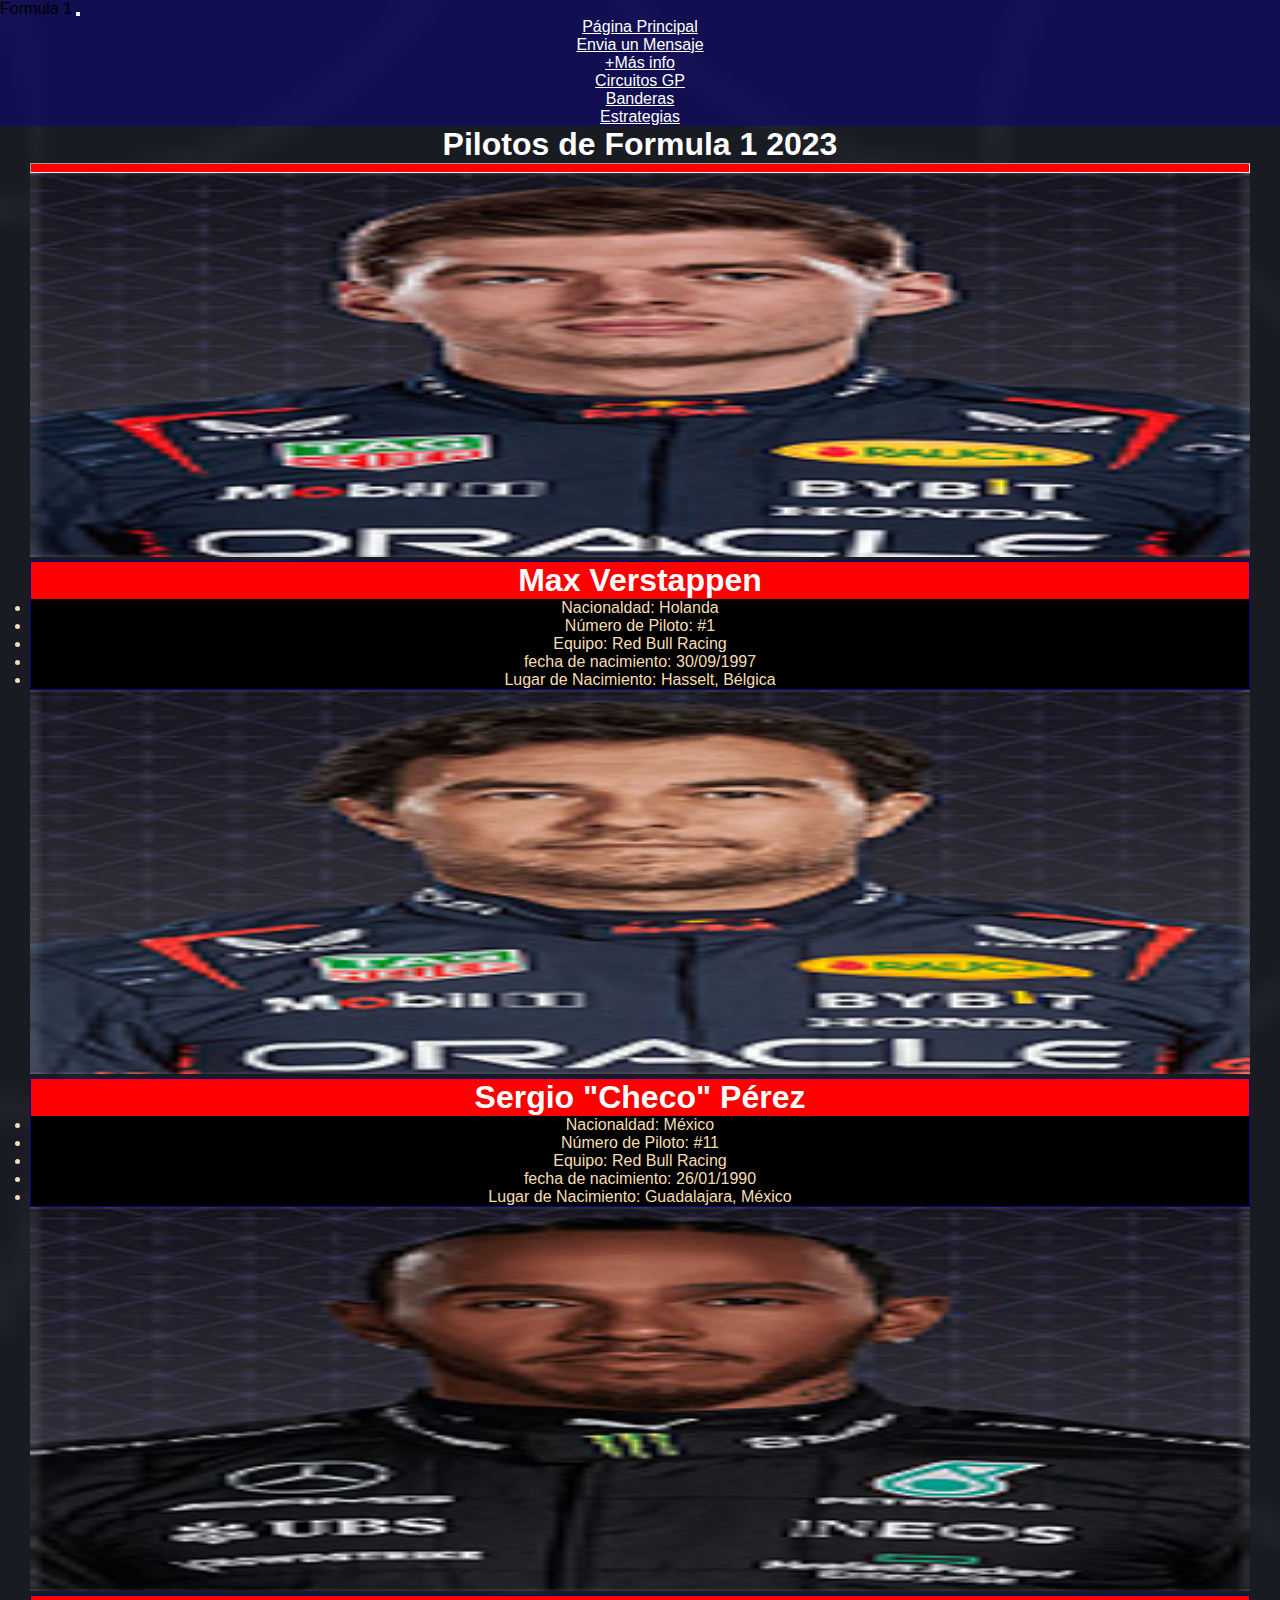
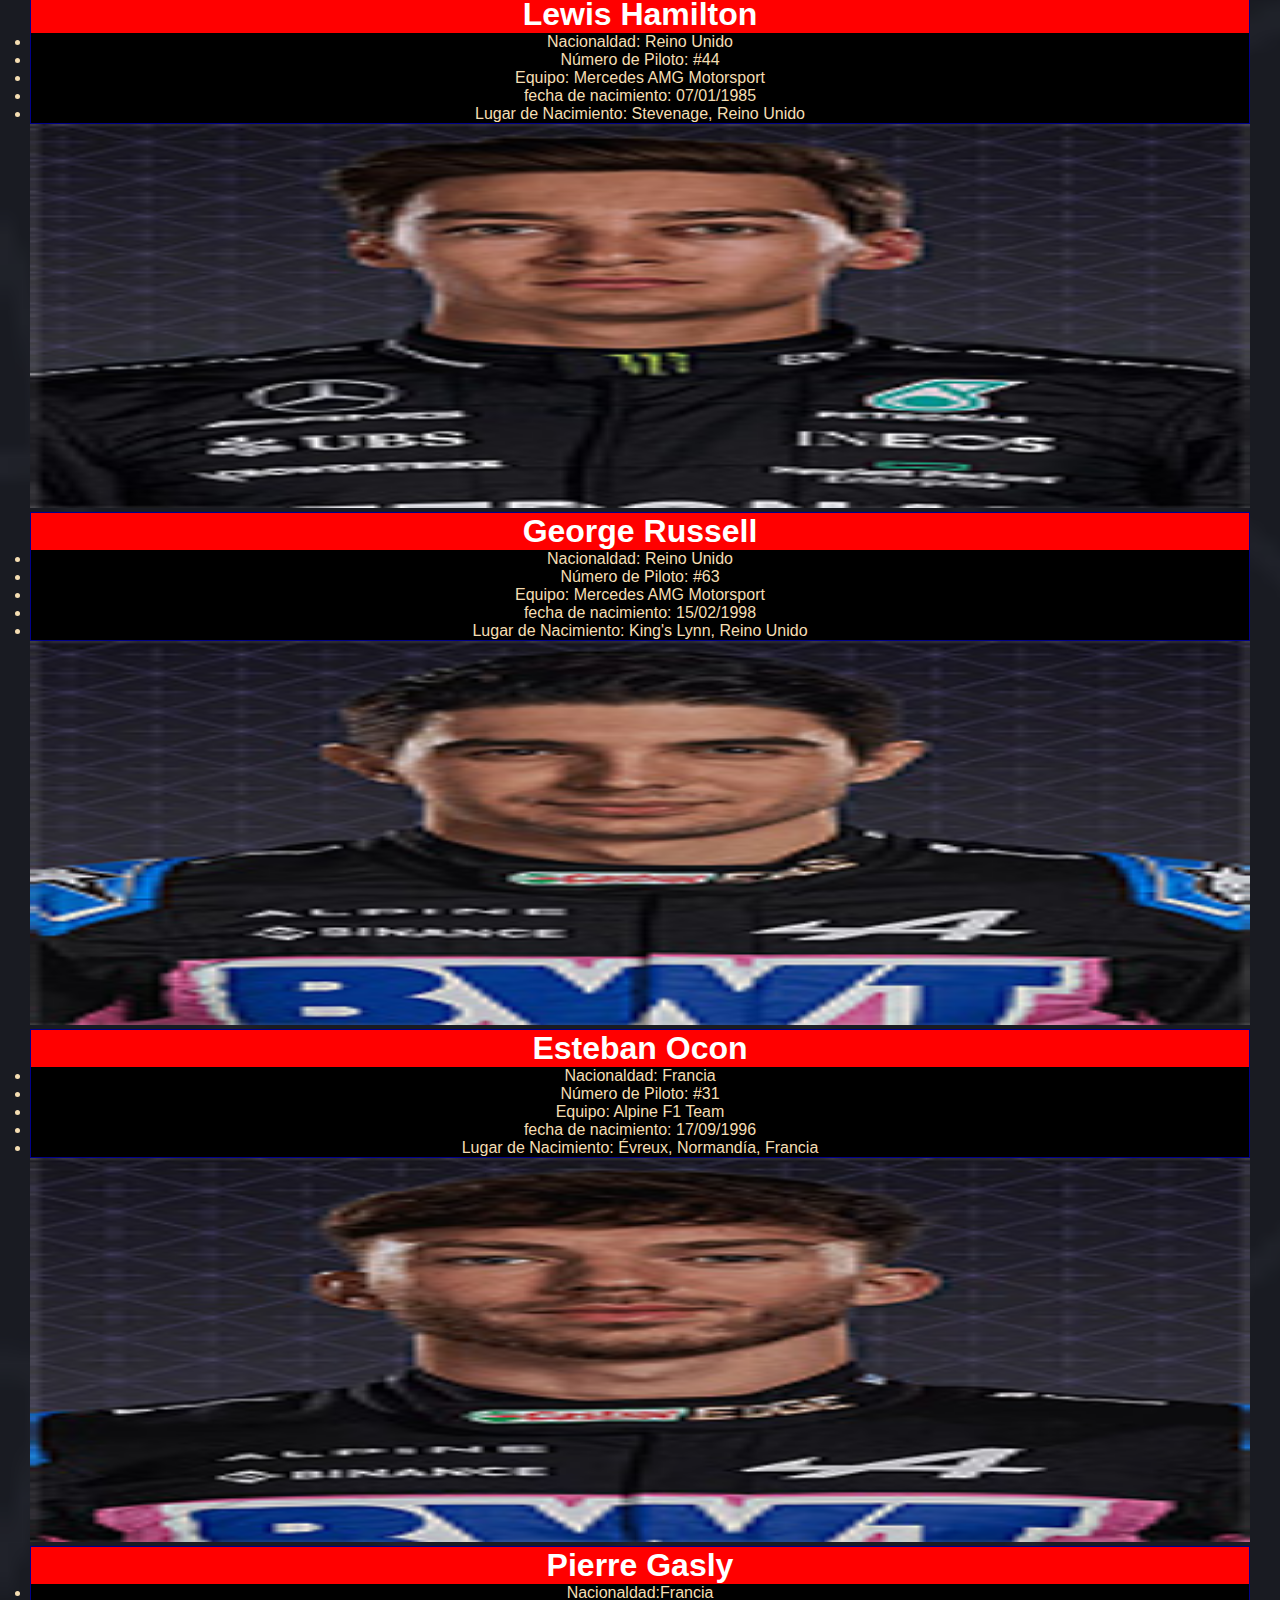
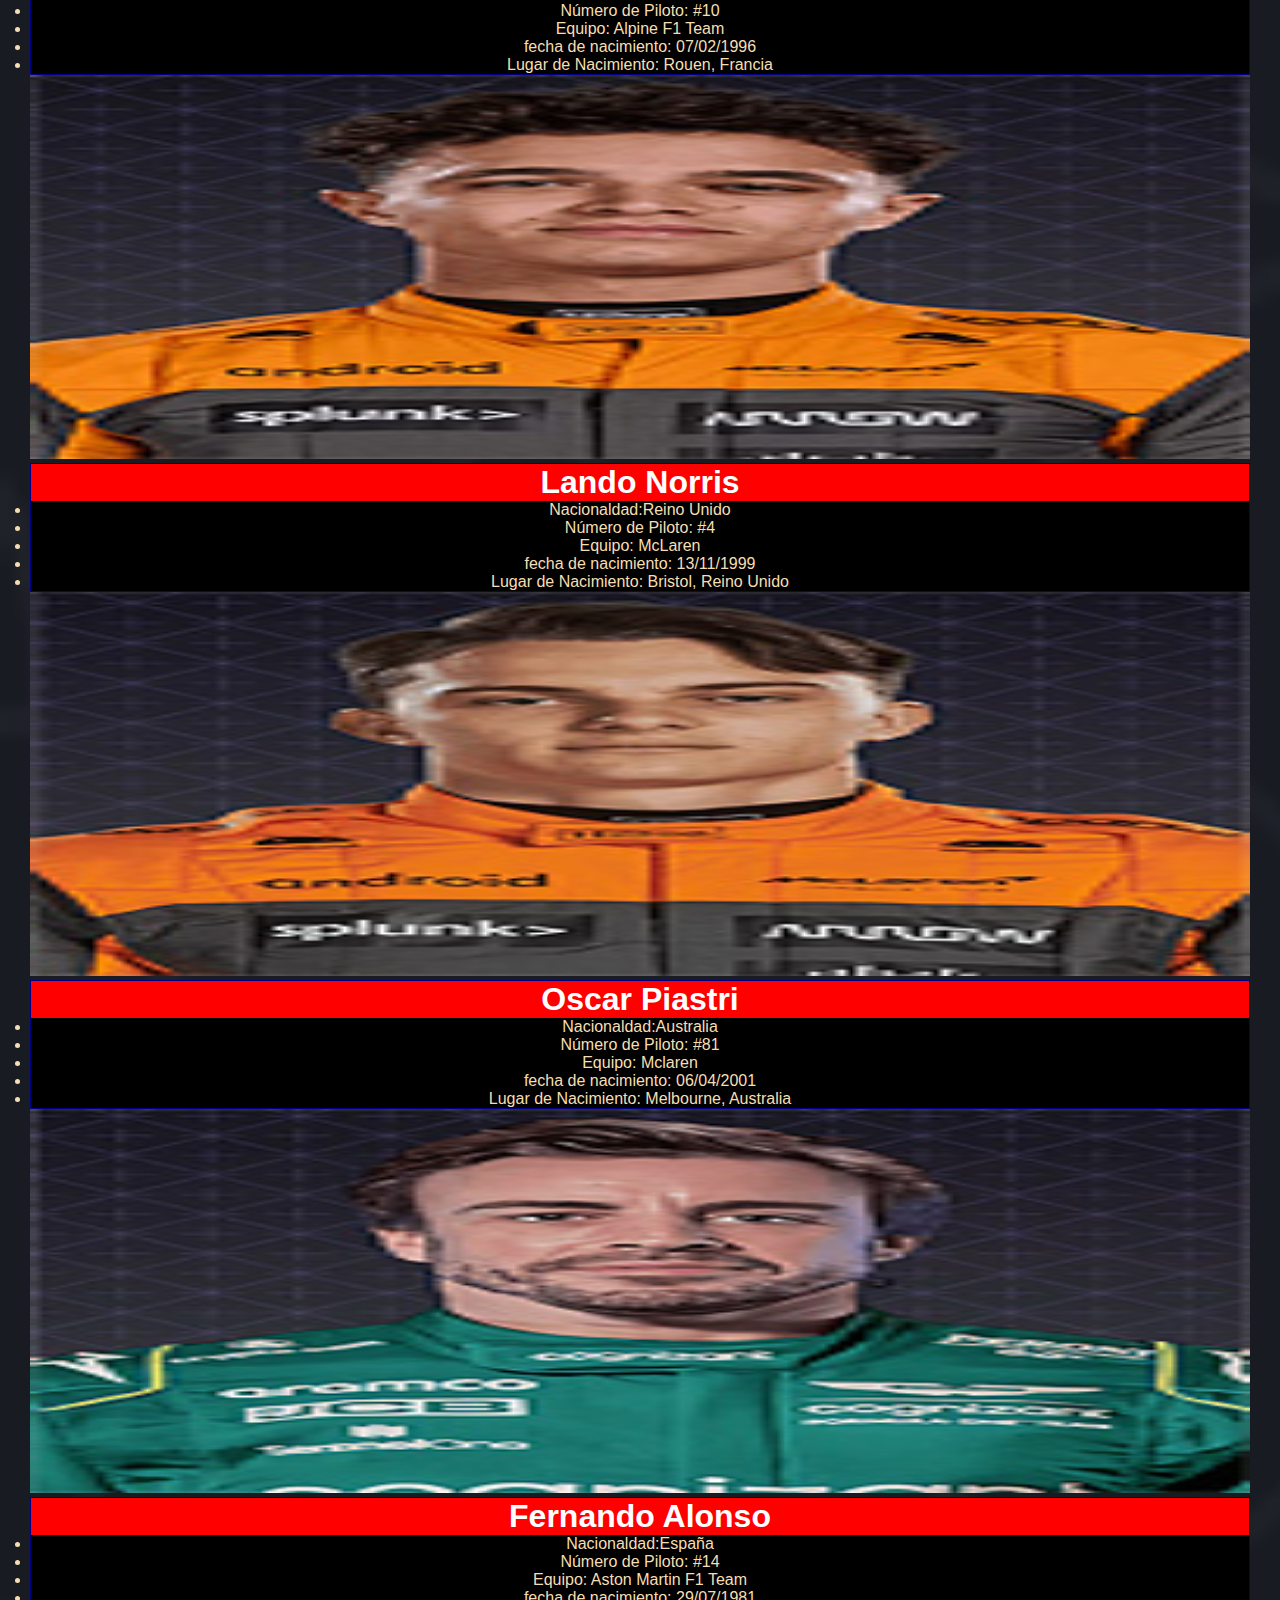
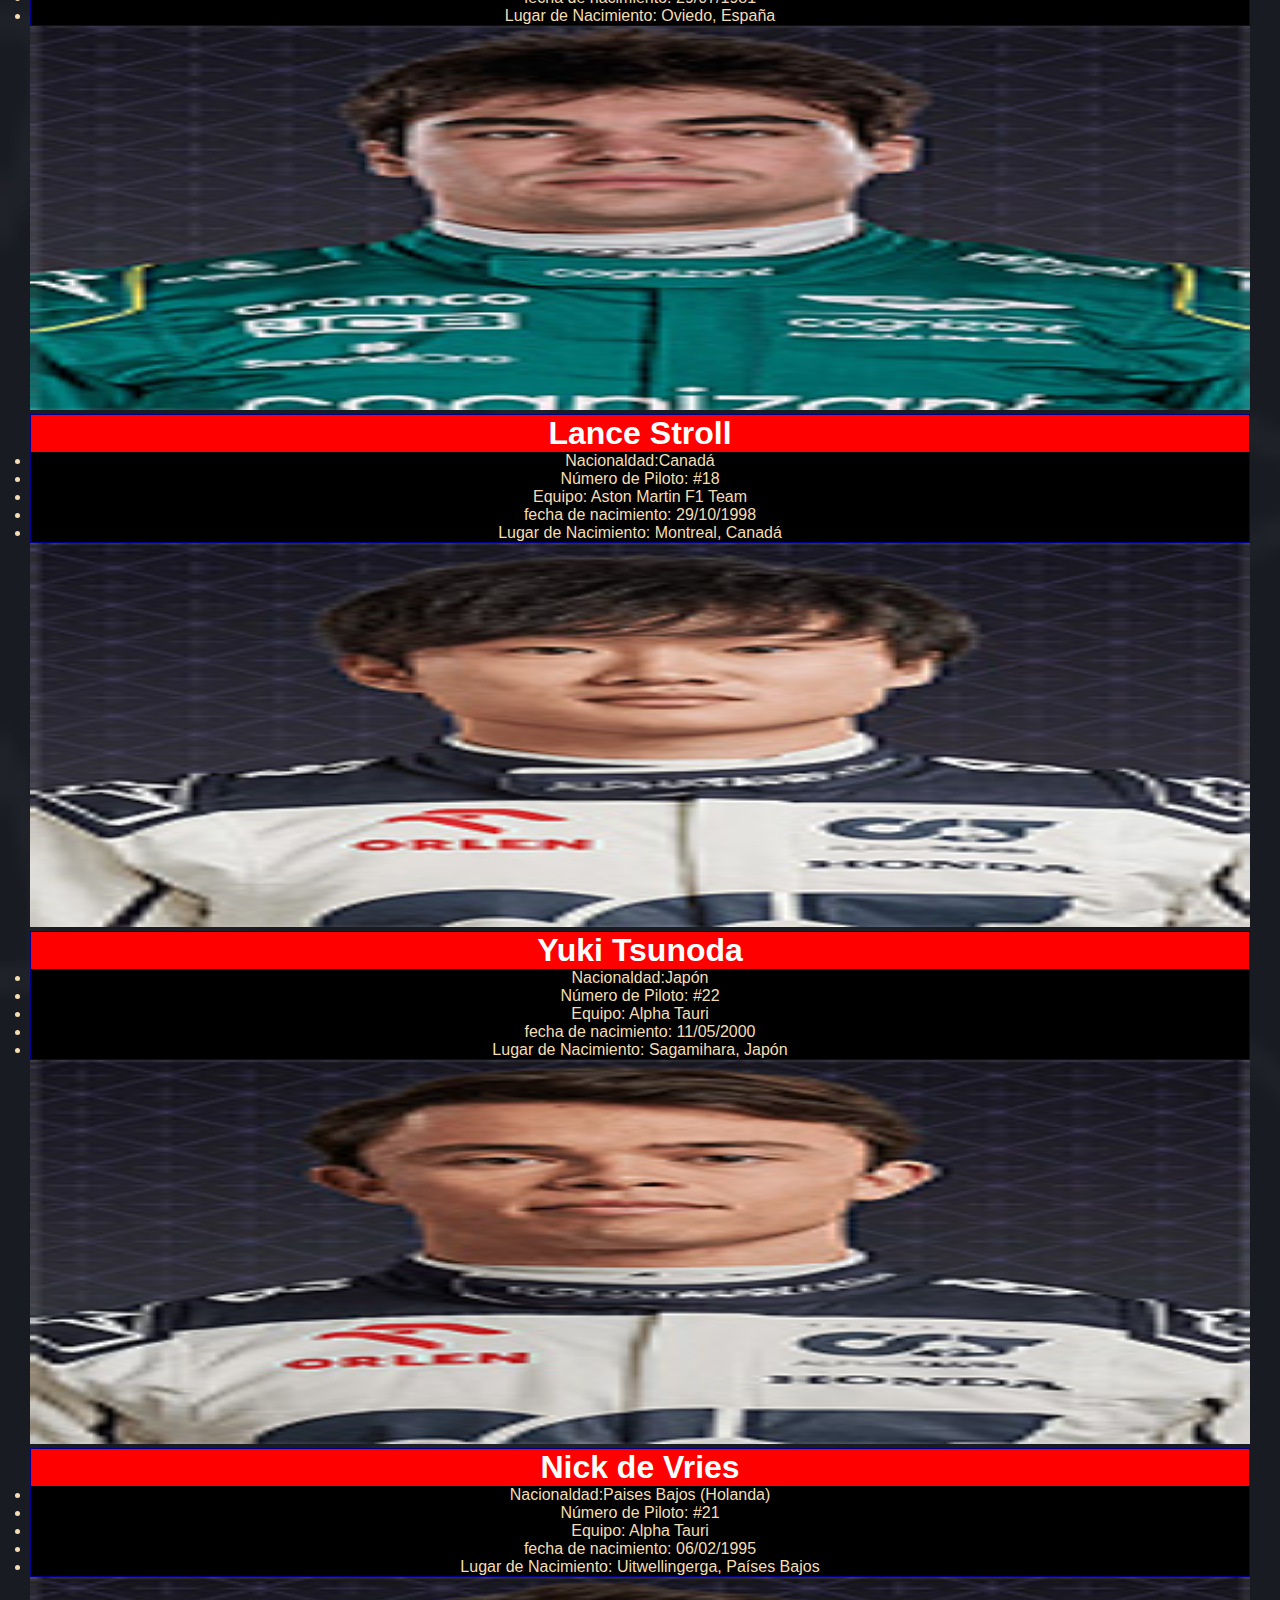
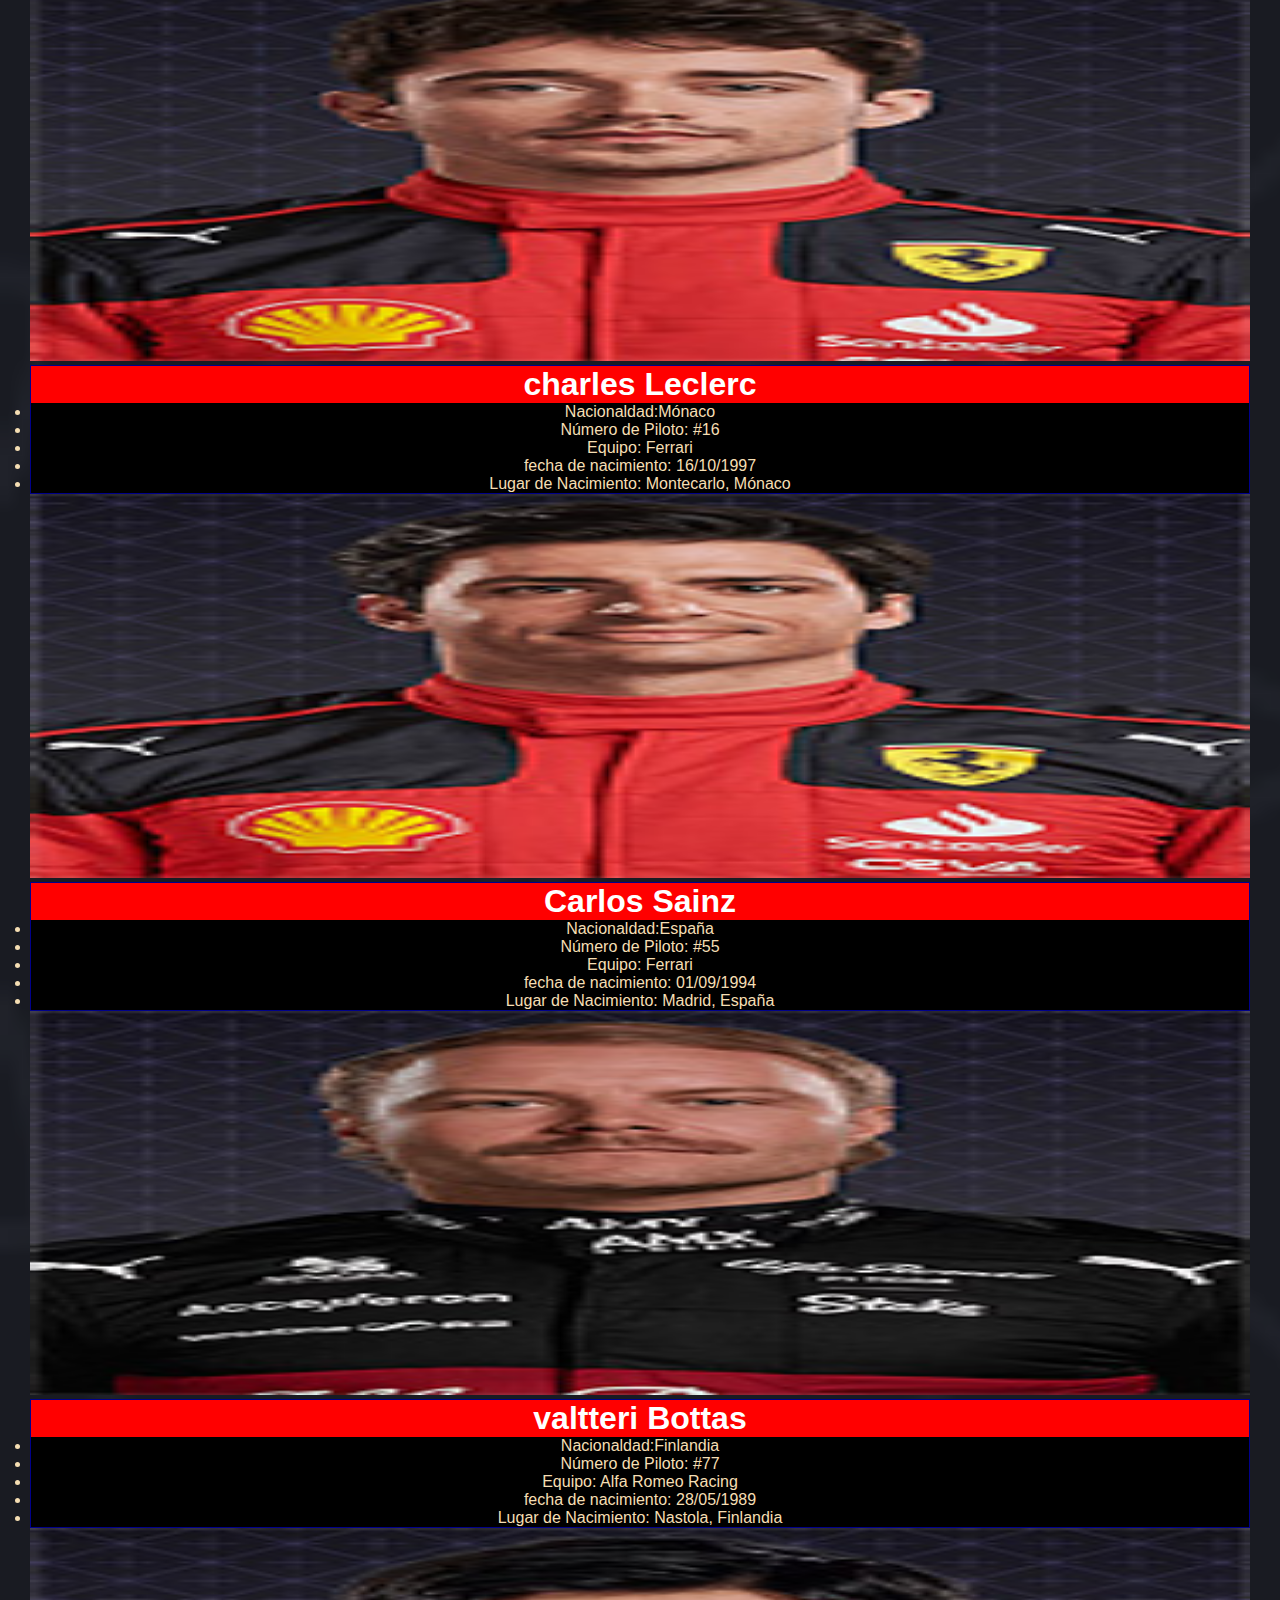
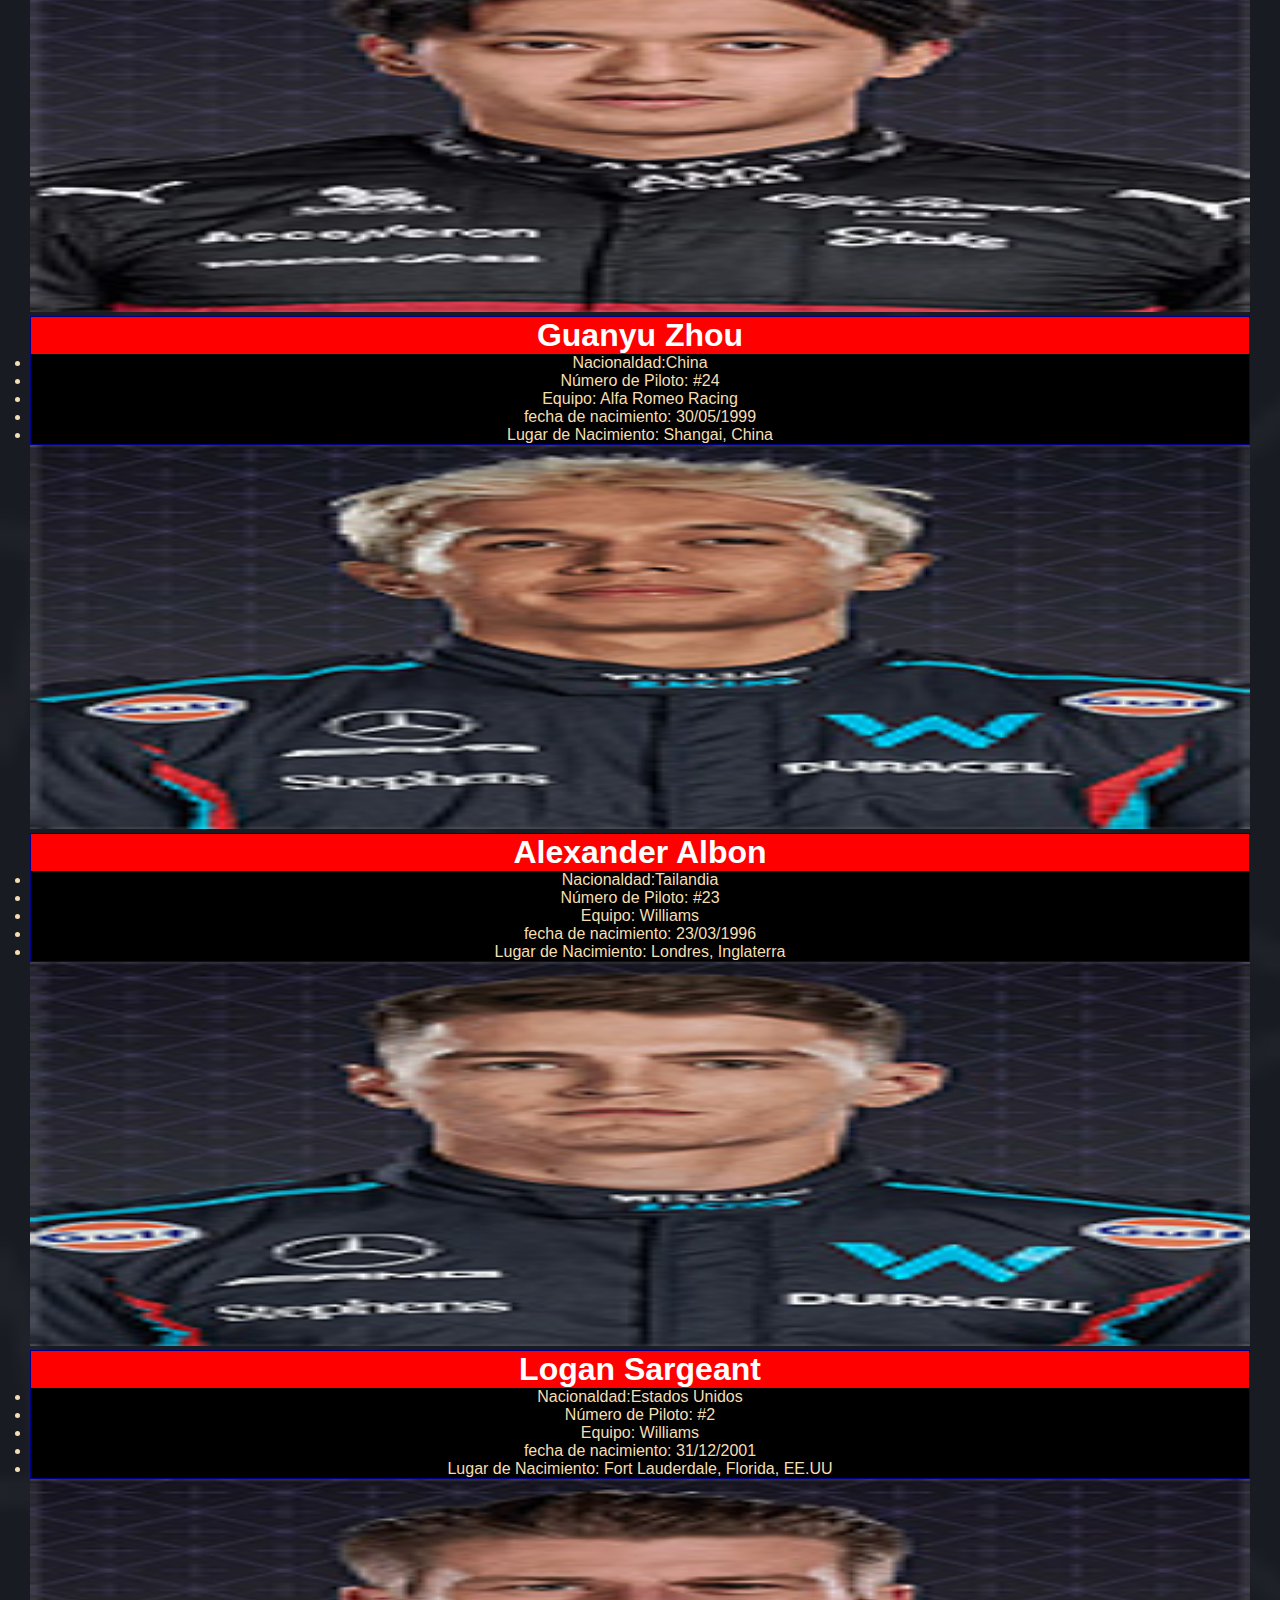
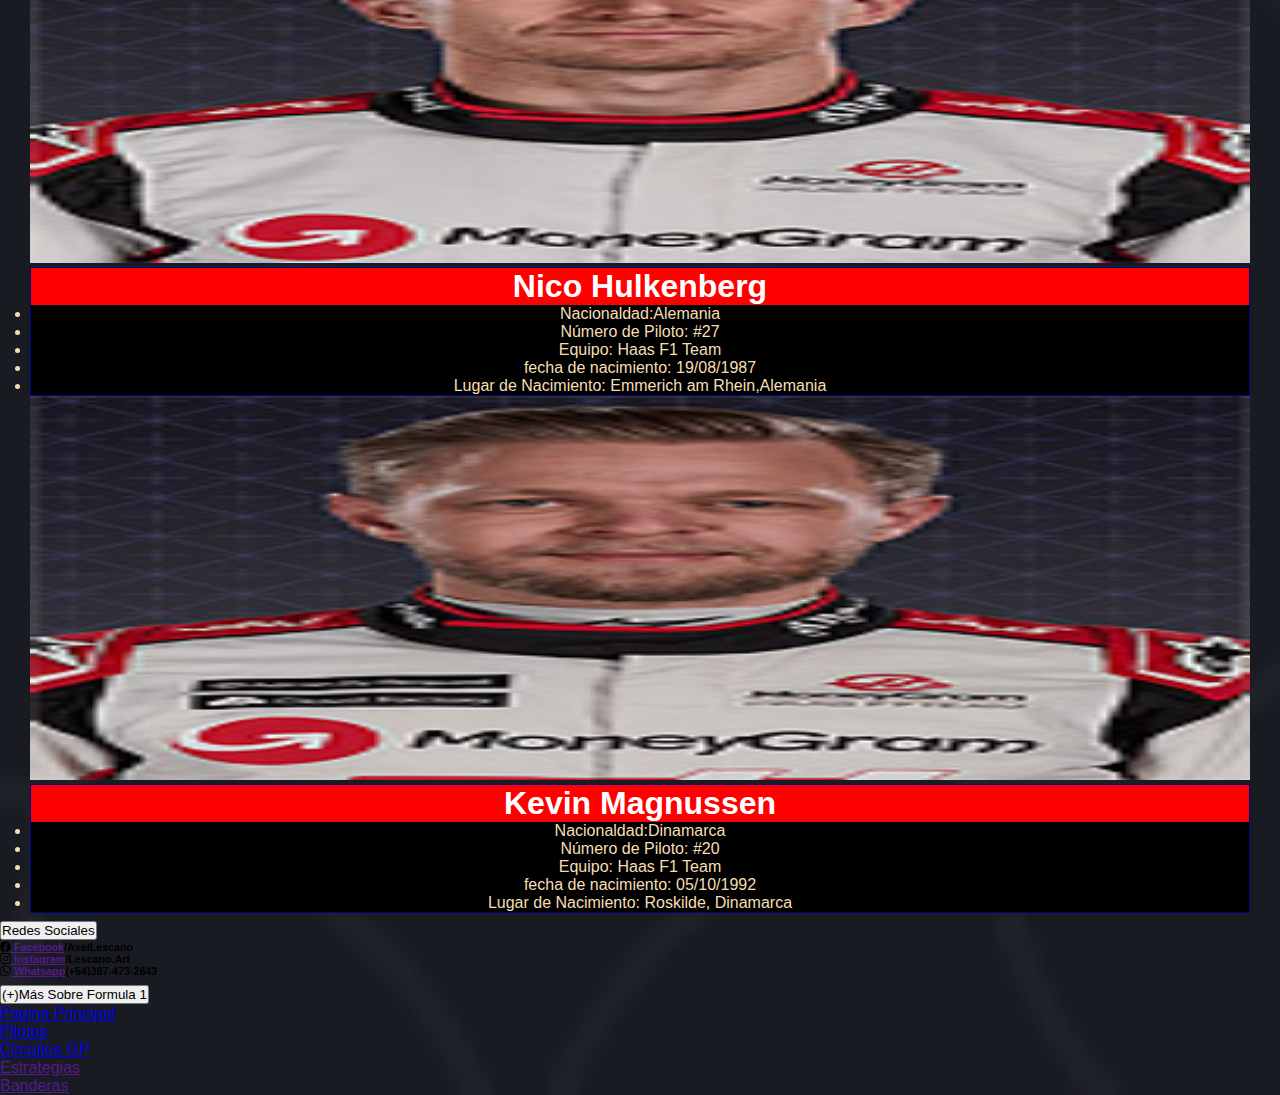
<file: Pilotos/index.html>
<!DOCTYPE html>
<html lang="en">
<head>
  <meta charset="UTF-8">
  <meta http-equiv="X-UA-Compatible" content="IE=edge">
  <meta name="viewport" content="width=device-width, initial-scale=1.0">
  <title>Formula 1 / Pilotos</title>
  <link rel="stylesheet" href="style.css">
  <link href="https://cdn.jsdelivr.net/npm/bootstrap@5.3.2/dist/css/bootstrap.min.css" rel="stylesheet" integrity="sha384-T3c6CoIi6uLrA9TneNEoa7RxnatzjcDSCmG1MXxSR1GAsXEV/Dwwykc2MPK8M2HN" crossorigin="anonymous">
  <link rel="stylesheet" href="https://cdn.jsdelivr.net/npm/bootstrap-icons@1.11.1/font/bootstrap-icons.css">
  <link rel="shortcut icon" href="https://www.carburando.com/media/cache/post_desktop/images/formula-1-logo-0.jpg" type="image/x-icon">
</head>
<body>
  <!-- Starts bootstrap Navbar -->
  <nav class="navbar navbar-expand-lg Newbar">
    <div class="container-fluid">
      <a class="navbar-brand text-white" aria-disabled="true">Formula 1</a>
      <button class="navbar-toggler" type="button" data-bs-toggle="collapse" data-bs-target="#navbarScroll" aria-controls="navbarScroll" aria-expanded="false" aria-label="Toggle navigation">
        <span class="navbar-toggler-icon"></span>
      </button>
      <div class="collapse navbar-collapse" id="navbarScroll">
        <ul class="navbar-nav me-auto my-2 my-lg-0 navbar-nav-scroll" style="--bs-scroll-height: 100px;">
          <li class="nav-item">
            <a class="textnav nav-link active" aria-current="page" href="../index.html">Página Principal</a>
          </li>
          <li class="nav-item">
            <a class="textnav nav-link" href="../Formulario/index.html">Envia un Mensaje</a>
          </li>
          <li class="nav-item dropdown">
            <a class="textnav nav-link dropdown-toggle" href="#" role="button" data-bs-toggle="dropdown" aria-expanded="false">
              +Más info
            </a>
            <ul class="dropdown-menu bg-dark">
              <li><a class="textnav nav-link" href="../Circuitos GP/index.html">Circuitos GP</a></li>
              <li><a class="textnav nav-link" href="../Banderas/index.html">Banderas</a></li>
              <li><a class="textnav nav-link" href="../Estrategias/index.html">Estrategias</a></li>
            </ul>
          </li>
        </ul>
      </div>
    </div>
  </nav>
  <!-- Ends bootstrap Navbar -->
  <main>
    <h1 class="Title">Pilotos de Formula 1 2023</h1>
    <hr class="Diagonal">
    <!-- card group -->
    <div class="row row-cols-1 row-cols-md-2 g-4">
      <div class="col">
        <div class="card">
          <img src="./assets/max-verstappen.jpg" class="img-card card-img-top" alt="...">
          <div class="card-body tarjet">
            <h5 class="card-title">Max Verstappen</h5>
            <p class="card-text">
              <li>Nacionaldad: Holanda</li>
              <li>Número de Piloto: #1</li>
              <li>Equipo: Red Bull Racing</li>
               <li>fecha de nacimiento: 30/09/1997</li>
               <li>Lugar de Nacimiento: Hasselt, Bélgica</li>
            </p>
          </div>
        </div>
      </div>
      <div class="col">
        <div class="card">
          <img src="./assets/sergio-perez.jpg" class="img-card card-img-top" alt="...">
          <div class="card-body tarjet">
            <h5 class="card-title">Sergio "Checo" Pérez</h5>
            <p class="card-text">
              <li>Nacionaldad: México</li>
              <li>Número de Piloto: #11</li>
              <li>Equipo: Red Bull Racing</li>
              <li>fecha de nacimiento: 26/01/1990</li>
              <li>Lugar de Nacimiento: Guadalajara, México</li>
            </p>
          </div>
        </div>
      </div>
      <div class="col">
        <div class="card">
          <img src="./assets/lewis-hamilton.jpg" class="img-card card-img-top" alt="...">
          <div class="card-body tarjet">
            <h5 class="card-title">Lewis Hamilton</h5>
            <p class="card-text">
              <li>Nacionaldad: Reino Unido</li>
              <li>Número de Piloto: #44</li>
              <li>Equipo: Mercedes AMG Motorsport</li>
              <li>fecha de nacimiento: 07/01/1985</li>
              <li>Lugar de Nacimiento: Stevenage, Reino Unido</li>
            </p>
          </div>
        </div>
      </div>
      <div class="col">
        <div class="card">
          <img src="./assets/george-russell.jpg" class="img-card card-img-top" alt="...">
          <div class="card-body tarjet">
            <h5 class="card-title">George Russell</h5>
            <p class="card-text">
              <li>Nacionaldad: Reino Unido</li>
              <li>Número de Piloto: #63</li>
              <li>Equipo: Mercedes AMG Motorsport</li>
              <li>fecha de nacimiento: 15/02/1998</li>
              <li>Lugar de Nacimiento: King's Lynn, Reino Unido</li>
            </p>
          </div>
        </div>
      </div>
      <div class="col">
        <div class="card">
          <img src="./assets/esteban-ocon.jpg" class="img-card card-img-top" alt="...">
          <div class="card-body tarjet">
            <h5 class="card-title">Esteban Ocon</h5>
            <p class="card-text">
              <li>Nacionaldad: Francia</li>
              <li>Número de Piloto: #31</li>
              <li>Equipo: Alpine F1 Team</li>
              <li>fecha de nacimiento: 17/09/1996</li>
              <li>Lugar de Nacimiento: Évreux, Normandía, Francia</li>
            </p>
          </div>
        </div>
      </div>
      <div class="col">
        <div class="card">
          <img src="./assets/pierre-gasly.jpg" class="img-card card-img-top" alt="...">
          <div class="card-body tarjet">
            <h5 class="card-title">Pierre Gasly</h5>
            <p class="card-text">
              <li>Nacionaldad:Francia</li>
              <li>Número de Piloto: #10</li>
              <li>Equipo: Alpine F1 Team</li>
              <li>fecha de nacimiento: 07/02/1996</li>
              <li>Lugar de Nacimiento: Rouen, Francia</li>
            </p>
          </div>
        </div>
      </div>
      <div class="col">
        <div class="card">
          <img src="./assets/lando-norris.jpg" class="img-card card-img-top" alt="...">
          <div class="card-body tarjet">
            <h5 class="card-title">Lando Norris</h5>
            <p class="card-text">
              <li>Nacionaldad:Reino Unido</li>
              <li>Número de Piloto: #4</li>
              <li>Equipo: McLaren</li>
              <li>fecha de nacimiento: 13/11/1999</li>
              <li>Lugar de Nacimiento: Bristol, Reino Unido</li>
            </p>
          </div>
        </div>
      </div>
      <div class="col">
        <div class="card">
          <img src="./assets/oscar-piastri.jpg" class="img-card card-img-top" alt="...">
          <div class="card-body tarjet">
            <h5 class="card-title">Oscar Piastri</h5>
            <p class="card-text">
              <li>Nacionaldad:Australia</li>
              <li>Número de Piloto: #81</li>
              <li>Equipo: Mclaren</li>
              <li>fecha de nacimiento: 06/04/2001</li>
              <li>Lugar de Nacimiento: Melbourne, Australia</li>
            </p>
          </div>
        </div>
      </div>
      <div class="col">
        <div class="card">
          <img src="./assets/fernando-alonso.jpg" class="img-card card-img-top" alt="...">
          <div class="card-body tarjet">
            <h5 class="card-title">Fernando Alonso</h5>
            <p class="card-text">
              <li>Nacionaldad:España</li>
              <li>Número de Piloto: #14</li>
              <li>Equipo: Aston Martin F1 Team</li>
              <li>fecha de nacimiento: 29/07/1981</li>
              <li>Lugar de Nacimiento: Oviedo, España</li>
            </p>
          </div>
        </div>
      </div>
      <div class="col">
        <div class="card">
          <img src="./assets/lance-stroll.jpg" class="img-card card-img-top" alt="...">
          <div class="card-body tarjet">
            <h5 class="card-title">Lance Stroll</h5>
            <p class="card-text">
              <li>Nacionaldad:Canadá</li>
              <li>Número de Piloto: #18</li>
              <li>Equipo: Aston Martin F1 Team</li>
              <li>fecha de nacimiento: 29/10/1998</li>
              <li>Lugar de Nacimiento: Montreal, Canadá</li>
            </p>
          </div>
        </div>
      </div>
      <div class="col">
        <div class="card">
          <img src="./assets/yuki-tsunoda.jpg" class="img-card card-img-top" alt="...">
          <div class="card-body tarjet">
            <h5 class="card-title">Yuki Tsunoda</h5>
            <p class="card-text">
              <li>Nacionaldad:Japón</li>
              <li>Número de Piloto: #22</li>
              <li>Equipo: Alpha Tauri</li>
              <li>fecha de nacimiento: 11/05/2000</li>
              <li>Lugar de Nacimiento: Sagamihara, Japón</li>
            </p>
          </div>
        </div>
      </div>
      <div class="col">
        <div class="card">
          <img src="./assets/nyck-de-vries.jpg" class="img-card card-img-top" alt="...">
          <div class="card-body tarjet">
            <h5 class="card-title">Nick de Vries</h5>
            <p class="card-text">
              <li>Nacionaldad:Paises Bajos (Holanda)</li>
              <li>Número de Piloto: #21</li>
              <li>Equipo: Alpha Tauri</li>
              <li>fecha de nacimiento: 06/02/1995</li>
              <li>Lugar de Nacimiento: Uitwellingerga, Países Bajos</li>
            </p>
          </div>
        </div>
      </div>
      <div class="col">
        <div class="card">
          <img src="./assets/charles-leclerc.jpg" class="img-card card-img-top" alt="...">
          <div class="card-body tarjet">
            <h5 class="card-title">charles Leclerc</h5>
            <p class="card-text">
              <li>Nacionaldad:Mónaco</li>
              <li>Número de Piloto: #16</li>
              <li>Equipo: Ferrari</li>
              <li>fecha de nacimiento: 16/10/1997</li>
              <li>Lugar de Nacimiento: Montecarlo, Mónaco</li>
            </p>
          </div>
        </div>
      </div>
      <div class="col">
        <div class="card">
          <img src="./assets/carlos-sainz.jpg" class="img-card card-img-top" alt="...">
          <div class="card-body tarjet">
            <h5 class="card-title">Carlos Sainz</h5>
            <p class="card-text">
              <li>Nacionaldad:España</li>
              <li>Número de Piloto: #55</li>
              <li>Equipo: Ferrari</li>
              <li>fecha de nacimiento: 01/09/1994</li>
              <li>Lugar de Nacimiento: Madrid, España</li>
            </p>
          </div>
        </div>
      </div>
      <div class="col">
        <div class="card">
          <img src="./assets/valtteri-bottas.jpg" class="img-card card-img-top" alt="...">
          <div class="card-body tarjet">
            <h5 class="card-title">valtteri Bottas</h5>
            <p class="card-text">
              <li>Nacionaldad:Finlandia</li>
              <li>Número de Piloto: #77</li>
              <li>Equipo: Alfa Romeo Racing</li>
              <li>fecha de nacimiento: 28/05/1989</li>
              <li>Lugar de Nacimiento: Nastola, Finlandia</li>
            </p>
          </div>
        </div>
      </div>
      <div class="col">
        <div class="card">
          <img src="./assets/guanyu-zhou.jpg" class="img-card card-img-top" alt="...">
          <div class="card-body tarjet">
            <h5 class="card-title">Guanyu Zhou</h5>
            <p class="card-text">
              <li>Nacionaldad:China</li>
              <li>Número de Piloto: #24</li>
              <li>Equipo: Alfa Romeo Racing</li>
              <li>fecha de nacimiento: 30/05/1999</li>
              <li>Lugar de Nacimiento: Shangai, China</li>
            </p>
          </div>
        </div>
      </div>
      <div class="col">
        <div class="card">
          <img src="./assets/alexander-albon.jpg" class="img-card card-img-top" alt="...">
          <div class="card-body tarjet">
            <h5 class="card-title">Alexander Albon</h5>
            <p class="card-text">
              <li>Nacionaldad:Tailandia</li>
              <li>Número de Piloto: #23</li>
              <li>Equipo: Williams</li>
              <li>fecha de nacimiento: 23/03/1996</li>
              <li>Lugar de Nacimiento: Londres, Inglaterra</li>
            </p>
          </div>
        </div>
      </div>
      <div class="col">
        <div class="card">
          <img src="./assets/logan-sargeant.jpg" class="img-card card-img-top" alt="...">
          <div class="card-body tarjet">
            <h5 class="card-title">Logan Sargeant</h5>
            <p class="card-text">
              <li>Nacionaldad:Estados Unidos</li>
              <li>Número de Piloto: #2</li>
              <li>Equipo: Williams</li>
              <li>fecha de nacimiento: 31/12/2001</li>
              <li>Lugar de Nacimiento: Fort Lauderdale, Florida, EE.UU</li>
            </p>
          </div>
        </div>
      </div>
      <div class="col">
        <div class="card">
          <img src="./assets/nico-hulkenberg.jpg" class="img-card card-img-top" alt="...">
          <div class="card-body tarjet">
            <h5 class="card-title">Nico Hulkenberg</h5>
            <p class="card-text">
              <li>Nacionaldad:Alemania</li>
              <li>Número de Piloto: #27</li>
              <li>Equipo: Haas F1 Team</li>
              <li>fecha de nacimiento: 19/08/1987</li>
              <li>Lugar de Nacimiento: Emmerich am Rhein,Alemania</li>
            </p>
          </div>
        </div>
      </div>
      <div class="col">
        <div class="card">
          <img src="./assets/kevin-magnussen.jpg" class="img-card card-img-top" alt="...">
          <div class="card-body tarjet">
            <h5 class="card-title">Kevin Magnussen</h5>
            <p class="card-text">
              <li>Nacionaldad:Dinamarca</li>
              <li>Número de Piloto: #20</li>
              <li>Equipo: Haas F1 Team</li>
              <li>fecha de nacimiento: 05/10/1992</li>
              <li>Lugar de Nacimiento: Roskilde, Dinamarca</li>
            </p>
          </div>
        </div>
      </div>
    </div>
    <!-- card group -->
  </main>
  <footer><div class="accordion accordion-flush" id="accordionFlushExample">
    <div class="accordion-item">
      <h2 class="accordion-header">
        <button class="accordion-button collapsed bg-black text-white" type="button" data-bs-toggle="collapse" data-bs-target="#flush-collapseOne" aria-expanded="false" aria-controls="flush-collapseOne">
          Redes Sociales
        </button>
      </h2>
      <div id="flush-collapseOne" class="accordion-collapse collapse bg-black text-white" data-bs-parent="#accordionFlushExample">
        <div class="accordion-body d-flex justify-content-evenly flex-wrap">
          <h6><i class="bi bi-facebook"></i><a href="">  Facebook</a>/AxelLescano</h6>
          <h6><i class="bi bi-instagram"></i><a href="">  Instagram</a>/Lescano.Art</h6>
          <h6><i class="bi bi-whatsapp"></i><a href="">     Whatsapp</a>(+54)387-473-2843</h6>
        </div>
      </div>
    </div>
    <div class="accordion-item">
      <h2 class="accordion-header">
        <button class="accordion-button collapsed bg-black text-white" type="button" data-bs-toggle="collapse" data-bs-target="#flush-collapseTwo" aria-expanded="false" aria-controls="flush-collapseTwo">
          (+)Más Sobre Formula 1
        </button>
      </h2>
      <div id="flush-collapseTwo" class="accordion-collapse collapse bg-black text-white" data-bs-parent="#accordionFlushExample">
        <div class="accordion-body d-flex justify-content-evenly flex-wrap">
          <a href="../index.html">Pagina Principal</a><br>
          <a href="../Pilotos/index.html">Pilotos</a><br>
          <a href="../Circuitos GP/index.html">Circuitos GP</a><br>
          <a href="">Estrategias</a><br>
          <a href="">Banderas</a><br>
        </div>
      </div>
    </div>
  </div>
  </footer>
   <!-- Scripts -->
   <script src="https://cdn.jsdelivr.net/npm/@popperjs/core@2.11.8/dist/umd/popper.min.js" integrity="sha384-I7E8VVD/ismYTF4hNIPjVp/Zjvgyol6VFvRkX/vR+Vc4jQkC+hVqc2pM8ODewa9r" crossorigin="anonymous"></script>
   <script src="https://cdn.jsdelivr.net/npm/bootstrap@5.3.2/dist/js/bootstrap.min.js" integrity="sha384-BBtl+eGJRgqQAUMxJ7pMwbEyER4l1g+O15P+16Ep7Q9Q+zqX6gSbd85u4mG4QzX+" crossorigin="anonymous"></script>
     <!-- Scripts -->
</body>
</html>
</file>
<file: Pilotos/style.css>
*{
  margin: 0%;
  padding: 0%;
  box-sizing: border-box;
  font-family: sans-serif;
}
body{
  width: 100%;
  background-image: url("./assets/2023-dark-mode-mastodon-pattern.png");
  background-size: cover;
  background-repeat: no-repeat;
}
main{
  padding: 0px 30px ;
}
.Newbar{
  background-color: #0B02827F !important;
}
.textnav{
  color: white !important;
}
.textnav:hover{
  background-color: white !important;
  color: black !important;
  border-radius: 30px;
  text-decoration-line: underline;
  text-decoration-color: red;
}
.Title{
  color: white;
  font-size: xx-large;
  font-weight: 900;
  font-family: 'Segoe UI', Tahoma, Geneva, Verdana, sans-serif;
  text-align: center;
}
.Diagonal {
  height:10px;
  background-color: red;
  opacity: 1;
}

.img-card{
  width: 100% !important;
  height: 30vw;
}

@media (max-width:768px){
  .img-card{
    height: 50vw;
    /* width: 50% !important; */
  }
}
@media (max-width:430px){
  .img-card{
    height: 80vw;

  }
}
.tarjet{
  background-color: black !important;
  border:1px solid darkblue !important;
}
h5{ 
  text-align: center;
  font-size: xx-large;
  font-weight: 700;
  background-color: red;
  color: white !important;
}
li{
  text-align: center;
  color: wheat;
}
</file>
